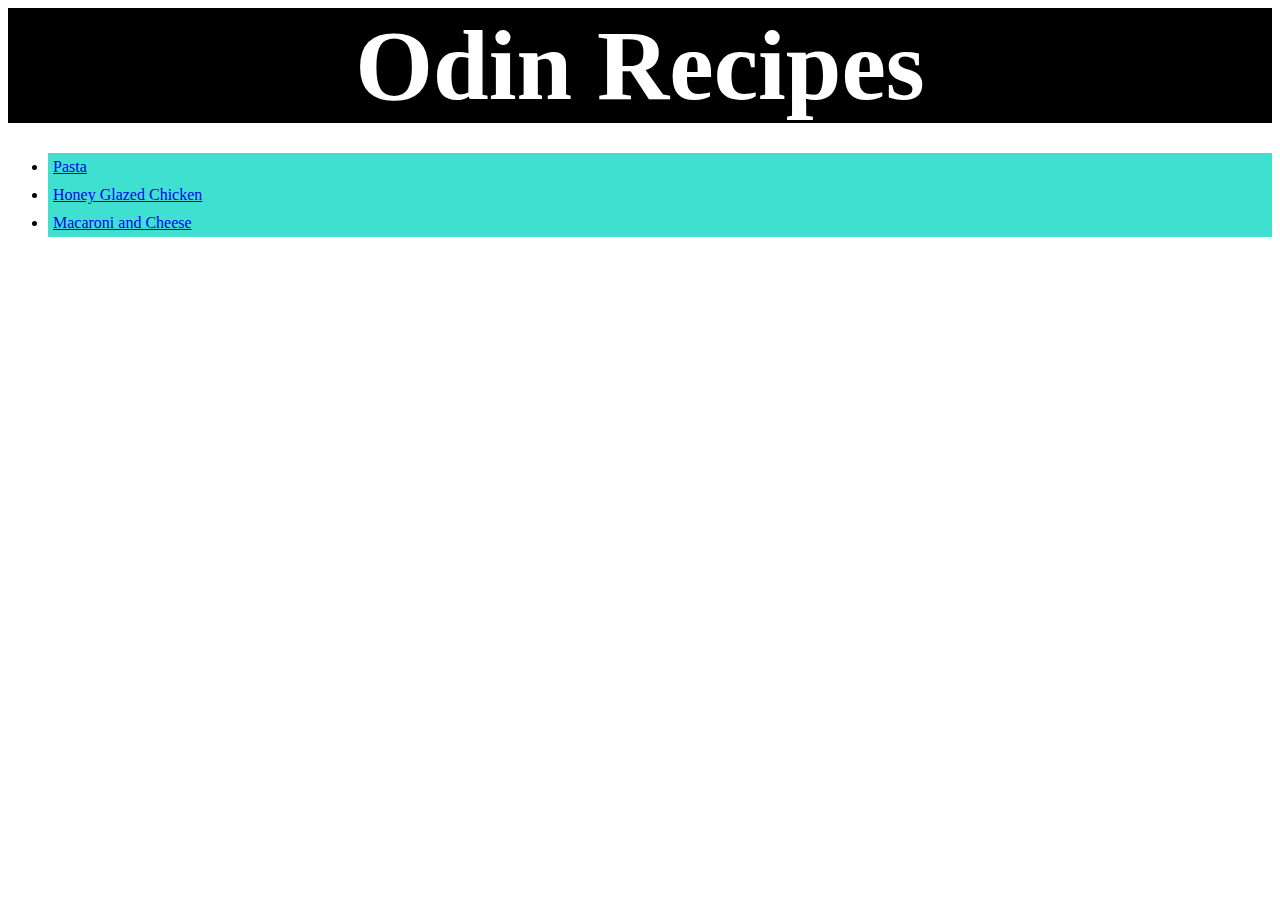
<file: index.html>
<!DOCTYPE html>
<html lang="en">
    <head>
        <meta charset="UTF-8">
        <link rel="stylesheet" href="styles.css">
    </head>

    <body>
        <h1 class="title">Odin Recipes</h1>
        <ul>
            <li><a href="recipes/pasta.html">Pasta</a></li>
            <li><a href="recipes/chicken.html">Honey Glazed Chicken</a></li>
            <li><a href="recipes/macncheese.html">Macaroni and Cheese</a></li>
        </ul>
    </body>
</html>
</file>
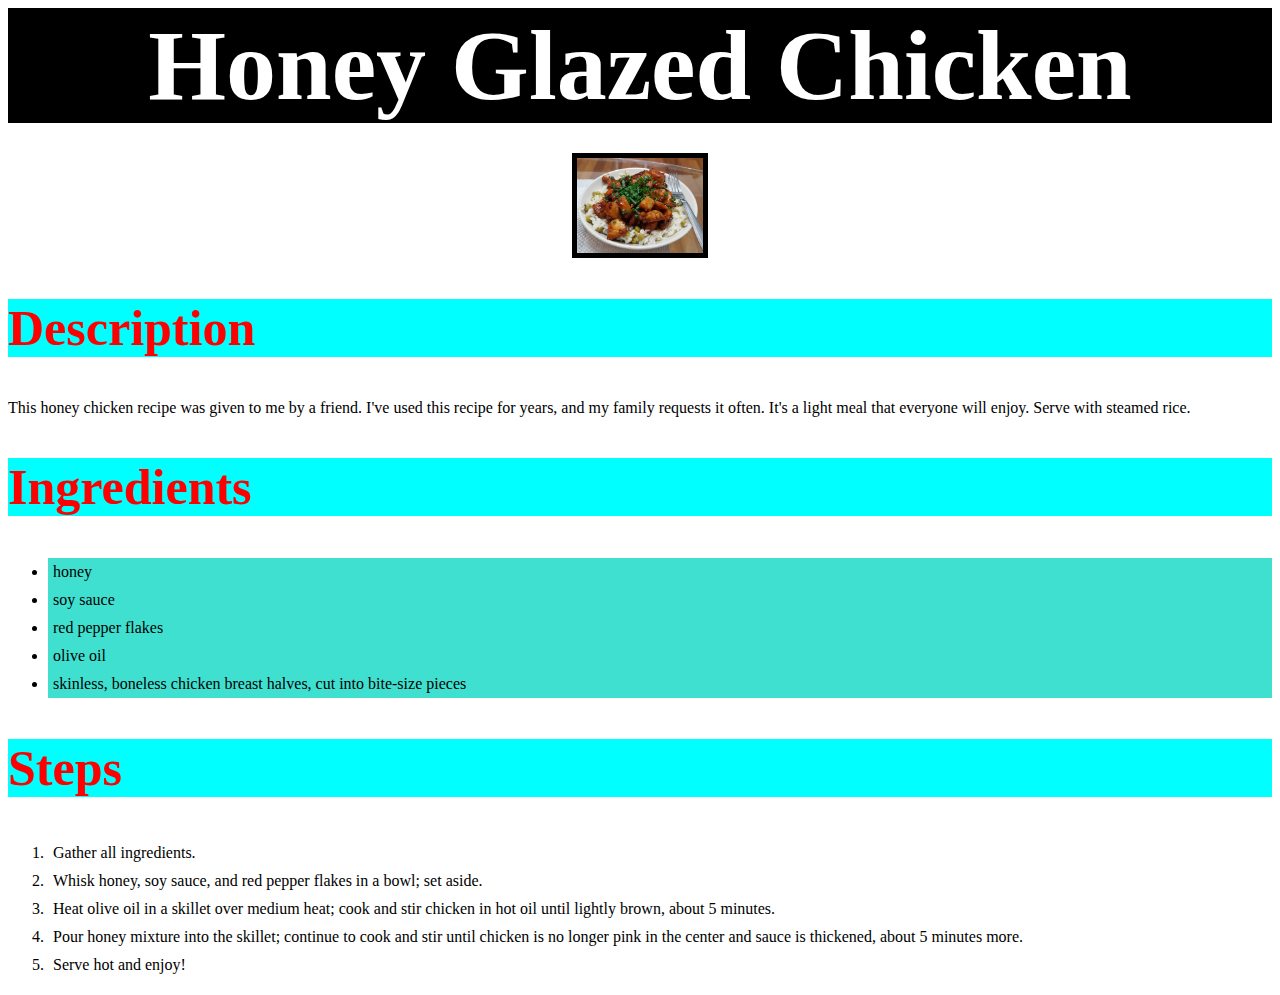
<file: recipes/chicken.html>
<!DOCTYPE html>
<html lang="en">
    <head>
        <meta charset="UTF-8">
        <link rel="stylesheet" href="../styles.css">
    </head>

    <body>
        <h1>Honey Glazed Chicken</h1>

        <img src="../images/chicken.webp" alt="the dish" width="200">

        <h2>Description</h2>
        <p>This honey chicken recipe was given to me by a friend. I've used this recipe for years, and my family requests it often. It's a light meal that everyone will enjoy. Serve with steamed rice.</p>

        <h2>Ingredients</h2>
        <ul>
            <li>honey</li>
            <li>soy sauce</li>
            <li>red pepper flakes</li>
            <li>olive oil</li>
            <li>skinless, boneless chicken breast halves, cut into bite-size pieces</li>
        </ul>

        <h2>Steps</h2>
        <ol>
            <li>Gather all ingredients.</li>
            <li>Whisk honey, soy sauce, and red pepper flakes in a bowl; set aside.</li>
            <li>Heat olive oil in a skillet over medium heat; cook and stir chicken in hot oil until lightly brown, about 5 minutes.</li>
            <li>Pour honey mixture into the skillet; continue to cook and stir until chicken is no longer pink in the center and sauce is thickened, about 5 minutes more.</li>
            <li>Serve hot and enjoy!</li>
        </ol>


    </body>
</html>
</file>
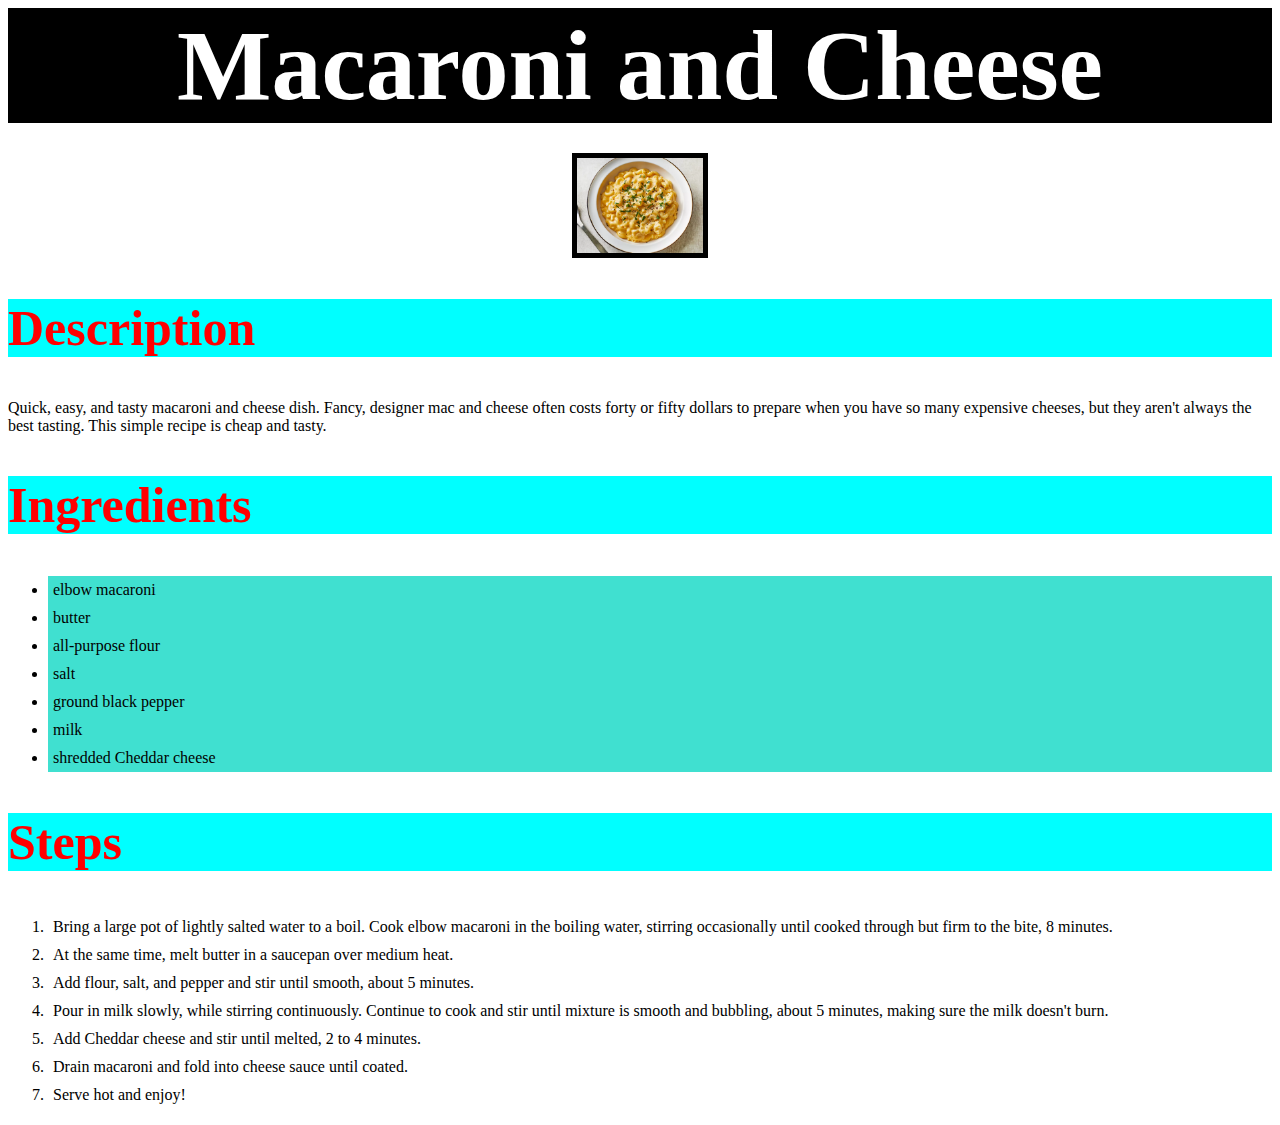
<file: recipes/macncheese.html>
<!DOCTYPE html>
<html lang="en">
    <head>
        <meta charset="UTF-8">
        <link rel="stylesheet" href="../styles.css">
    </head>

    <body>
        <h1>Macaroni and Cheese</h1>

        <img src="../images/macncheese.webp" alt="the dish" width="200">

        <h2>Description</h2>
        <p>Quick, easy, and tasty macaroni and cheese dish. Fancy, designer mac and cheese often costs forty or fifty dollars to prepare when you have so many expensive cheeses, but they aren't always the best tasting. This simple recipe is cheap and tasty.</p>

        <h2>Ingredients</h2>
        <ul>
            <li>elbow macaroni</li>
            <li>butter</li>
            <li>all-purpose flour</li>
            <li>salt</li>
            <li>ground black pepper</li>
            <li>milk</li>
            <li>shredded Cheddar cheese</li>
        </ul>

        <h2>Steps</h2>
        <ol>
            <li>Bring a large pot of lightly salted water to a boil. Cook elbow macaroni in the boiling water, stirring occasionally until cooked through but firm to the bite, 8 minutes.</li>
            <li>At the same time, melt butter in a saucepan over medium heat.</li>
            <li>Add flour, salt, and pepper and stir until smooth, about 5 minutes.</li>
            <li>Pour in milk slowly, while stirring continuously. Continue to cook and stir until mixture is smooth and bubbling, about 5 minutes, making sure the milk doesn't burn.</li>
            <li>Add Cheddar cheese and stir until melted, 2 to 4 minutes.</li>
            <li>Drain macaroni and fold into cheese sauce until coated.</li>
            <li>Serve hot and enjoy!</li>
        </ol>
        
    </body>
</html>
</file>
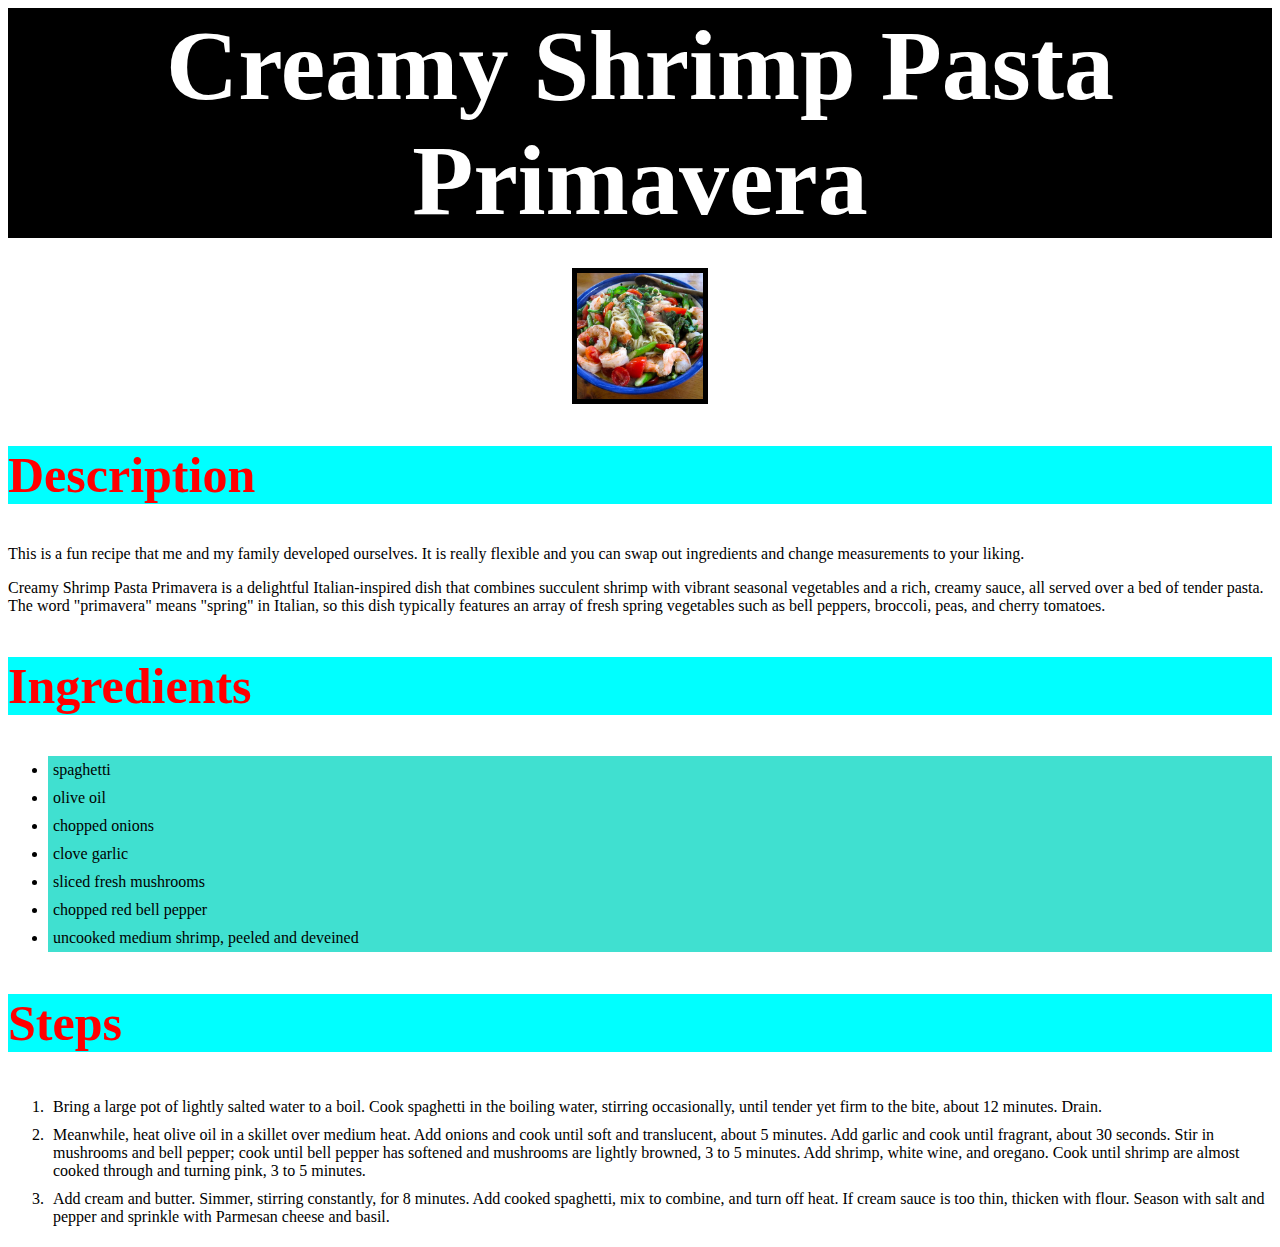
<file: recipes/pasta.html>
<!DOCTYPE html>
<html lang="en">
    <head>
        <meta charset="UTF-8">
        <link rel="stylesheet" href="../styles.css">
    </head>

    <body>
        <h1>Creamy Shrimp Pasta Primavera</h1>
        <img src="../images/pasta.webp" alt="the dish" width="200">

        <h2>Description</h2>
        <p>This is a fun recipe that me and my family developed ourselves. It is really flexible and you can swap out ingredients and change measurements to your liking.</p>
        
        <p>Creamy Shrimp Pasta Primavera is a delightful Italian-inspired dish that combines succulent shrimp with vibrant seasonal vegetables and a rich, creamy sauce, all served over a bed of tender pasta. The word "primavera" means "spring" in Italian, so this dish typically features an array of fresh spring vegetables such as bell peppers, broccoli, peas, and cherry tomatoes.</p>

        <h2>Ingredients</h2>
        <ul>
            <li>spaghetti</li>
            <li>olive oil</li>
            <li>chopped onions</li>
            <li>clove garlic</li>
            <li>sliced fresh mushrooms</li>
            <li>chopped red bell pepper</li>
            <li>uncooked medium shrimp, peeled and deveined</li>
        </ul>

        <h2>Steps</h2>
        <ol>
            <li>Bring a large pot of lightly salted water to a boil. Cook spaghetti in the boiling water, stirring occasionally, until tender yet firm to the bite, about 12 minutes. Drain.</li>
            <li>Meanwhile, heat olive oil in a skillet over medium heat. Add onions and cook until soft and translucent, about 5 minutes. Add garlic and cook until fragrant, about 30 seconds. Stir in mushrooms and bell pepper; cook until bell pepper has softened and mushrooms are lightly browned, 3 to 5 minutes. Add shrimp, white wine, and oregano. Cook until shrimp are almost cooked through and turning pink, 3 to 5 minutes.</li>
            <li>Add cream and butter. Simmer, stirring constantly, for 8 minutes. Add cooked spaghetti, mix to combine, and turn off heat. If cream sauce is too thin, thicken with flour. Season with salt and pepper and sprinkle with Parmesan cheese and basil.</li>
        </ol>

    </body>
</html>
</file>
<file: styles.css>
h1 {
    background-color: black;
    color: white;
    font-family: Georgia, 'Times New Roman', Times, serif;
    font-size: 100px;
    text-align: center;
    margin-top: 0px;
    margin-bottom: 30px;
}

h2 {
    background-color: aqua;
    color: red;
    font-size: 50px;
}

ul li {
    background-color: turquoise;
    padding: 5px;
}

ol li {
    padding: 5px;
}

img {
    border: 5px solid black;
    display: block;
    /* overrides html width */
    /* width required to align */
    /* must set to display block */
    width: 10%;
    margin: 0 auto;
    margin-top: 5px;
    
}
</file>
